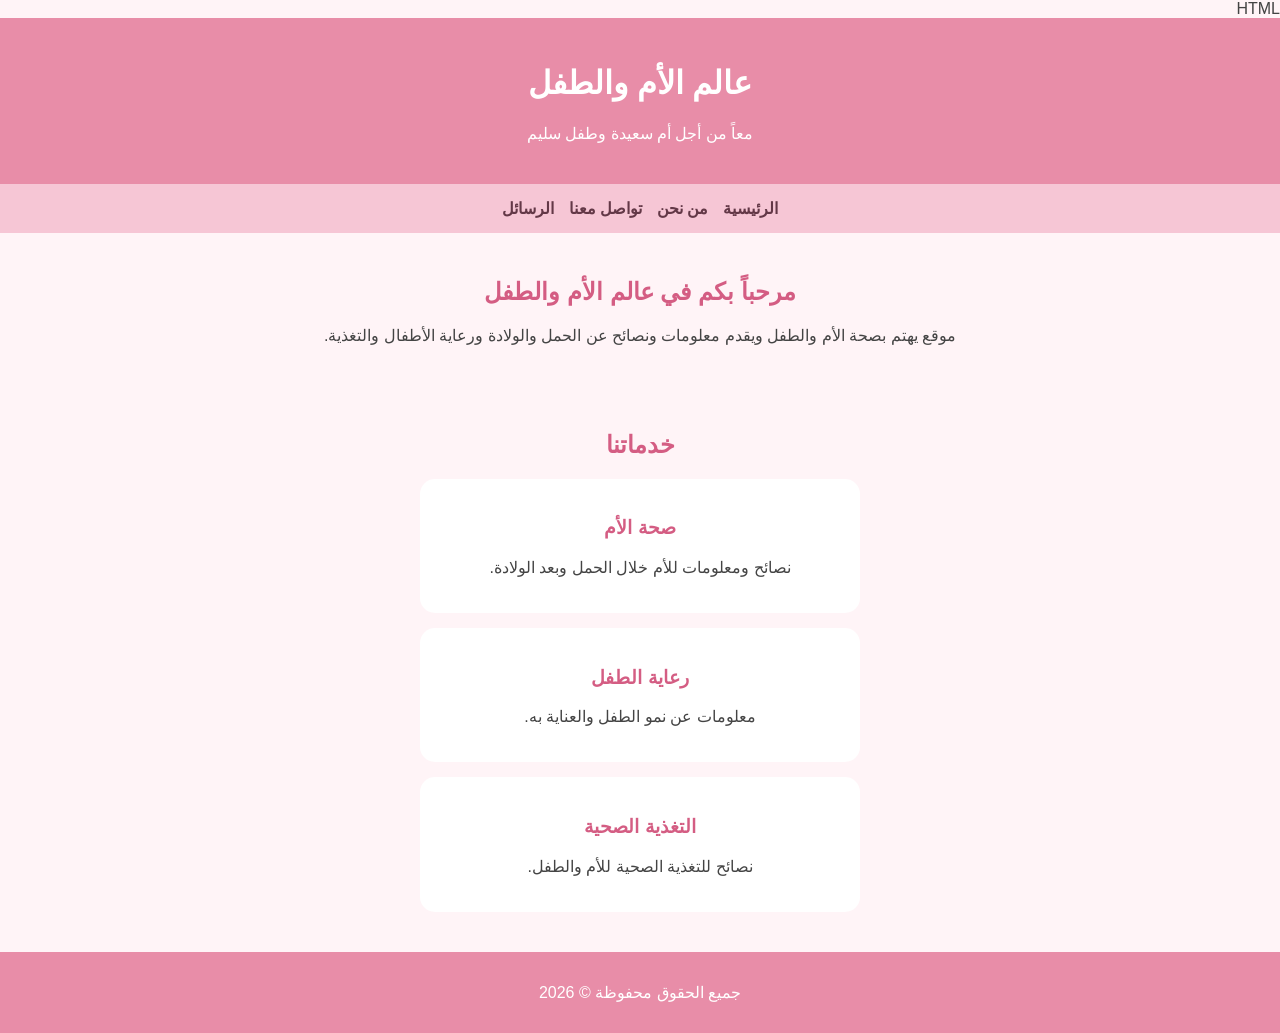
<file: index.html>
HTML

<!DOCTYPE html>
<html lang="ar" dir="rtl">
<head>
<meta charset="UTF-8">
<meta name="viewport" content="width=device-width, initial-scale=1.0">
<title>عالم الأم والطفل</title>

<style>
body {
    margin: 0;
    font-family: Arial;
    background: #fff4f7;
    color: #444;
}

header {
    background: #e88da8;
    color: white;
    text-align: center;
    padding: 25px;
}

nav {
    background: #f6c6d5;
    padding: 15px;
    text-align: center;
}

nav a {
    color: #633847;
    text-decoration: none;
    margin: 5px;
    font-weight: bold;
}

section {
    text-align: center;
    padding: 25px 15px;
}

h2, h3 {
    color: #d45d83;
}

.card {
    background: white;
    margin: 15px auto;
    padding: 20px;
    border-radius: 15px;
    max-width: 400px;
}

footer {
    background: #e88da8;
    color: white;
    text-align: center;
    padding: 15px;
}
</style>
</head>

<body>

<header>
<h1>عالم الأم والطفل</h1>
<p>معاً من أجل أم سعيدة وطفل سليم</p>
</header>

<nav>
<a href="index.html">الرئيسية</a>
<a href="about.html">من نحن</a>
<a href="contact.html">تواصل معنا</a>
<a href="messages.php">الرسائل</a>
</nav>

<section>
<h2>مرحباً بكم في عالم الأم والطفل</h2>
<p>
موقع يهتم بصحة الأم والطفل
ويقدم معلومات ونصائح عن الحمل
والولادة ورعاية الأطفال والتغذية.
</p>
</section>

<section>
<h2>خدماتنا</h2>

<div class="card">
<h3>صحة الأم</h3>
<p>نصائح ومعلومات للأم خلال الحمل وبعد الولادة.</p>
</div>

<div class="card">
<h3>رعاية الطفل</h3>
<p>معلومات عن نمو الطفل والعناية به.</p>
</div>

<div class="card">
<h3>التغذية الصحية</h3>
<p>نصائح للتغذية الصحية للأم والطفل.</p>
</div>

</section>

<footer>
<p>جميع الحقوق محفوظة © 2026</p>
</footer>
<script>
alert("أهلا بيك في موقع الأم والطفل");
</script>
</script>
</body>
</html>
</file>
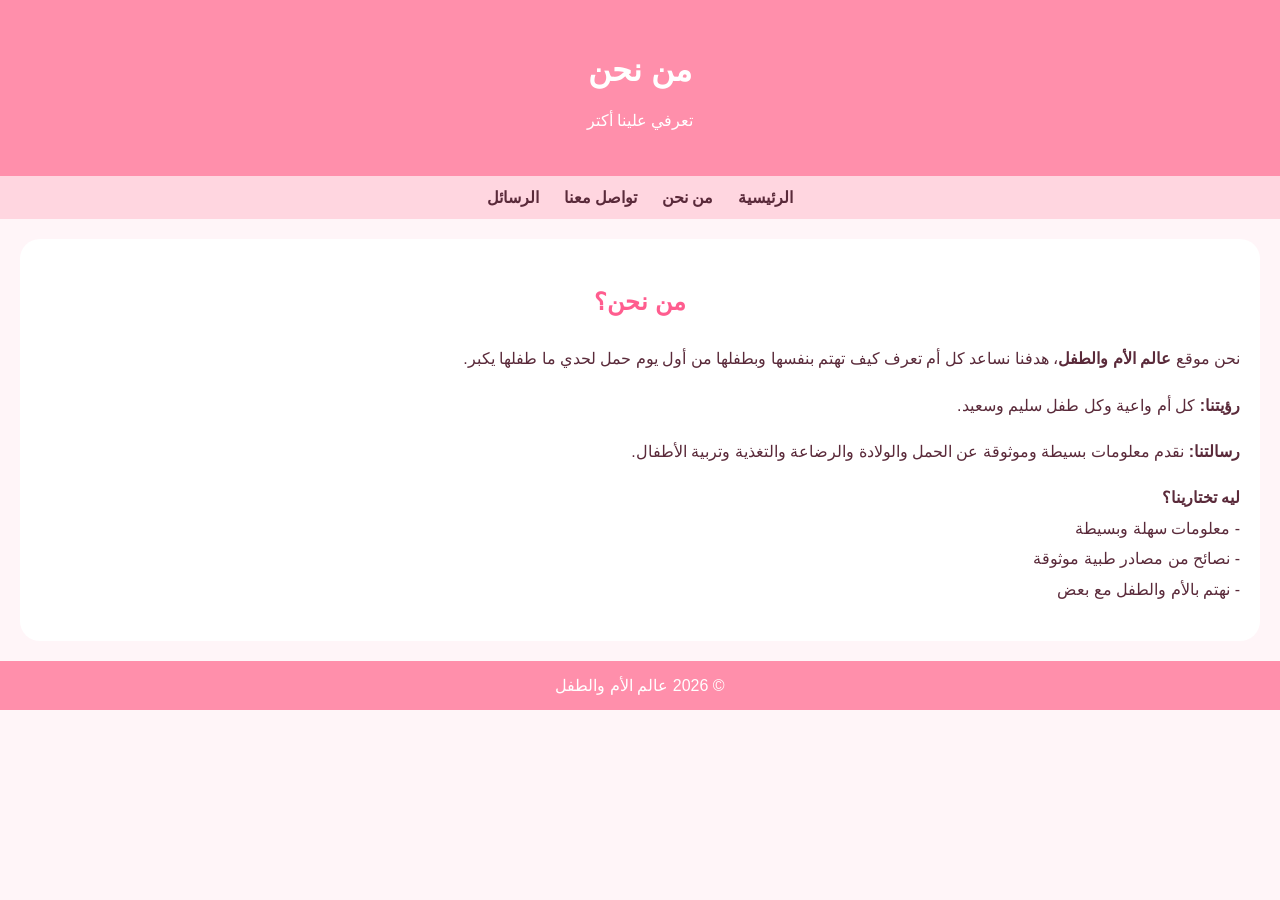
<file: about.html>
<!DOCTYPE html>
<html lang="ar" dir="rtl">
<head>
<meta charset="UTF-8">
<meta name="viewport" content="width=device-width, initial-scale=1.0">
<title>من نحن</title>
<style>
body{font-family:Arial;background:#fff5f8;margin:0;text-align:center;color:#5a2a3a}
header{background:#ff8fab;color:white;padding:30px 10px}
nav{background:#ffd6e0;padding:12px}
nav a{margin:0 10px;color:#5a2a3a;text-decoration:none;font-weight:bold}
.box{background:white;margin:20px;padding:20px;border-radius:20px;text-align:right;line-height:1.9}
h2{color:#ff5d8f;text-align:center}
footer{background:#ff8fab;color:white;padding:15px;margin-top:20px}
</style>
</head>
<body>
<header><h1>من نحن</h1><p>تعرفي علينا أكتر</p></header>
<nav>
<a href="index.html">الرئيسية</a>
<a href="about.html">من نحن</a>
<a href="contact.html">تواصل معنا</a>
<a href="#">الرسائل</a>
</nav>
<div class="box">
<h2>من نحن؟</h2>
<p>نحن موقع <b>عالم الأم والطفل</b>، هدفنا نساعد كل أم تعرف كيف تهتم بنفسها وبطفلها من أول يوم حمل لحدي ما طفلها يكبر.</p>
<p><b>رؤيتنا:</b> كل أم واعية وكل طفل سليم وسعيد.</p>
<p><b>رسالتنا:</b> نقدم معلومات بسيطة وموثوقة عن الحمل والولادة والرضاعة والتغذية وتربية الأطفال.</p>
<p><b>ليه تختارينا؟</b><br>
- معلومات سهلة وبسيطة<br>
- نصائح من مصادر طبية موثوقة<br>
- نهتم بالأم والطفل مع بعض</p>
</div>
<footer>© 2026 عالم الأم والطفل</footer>
</body>
</html>
</file>
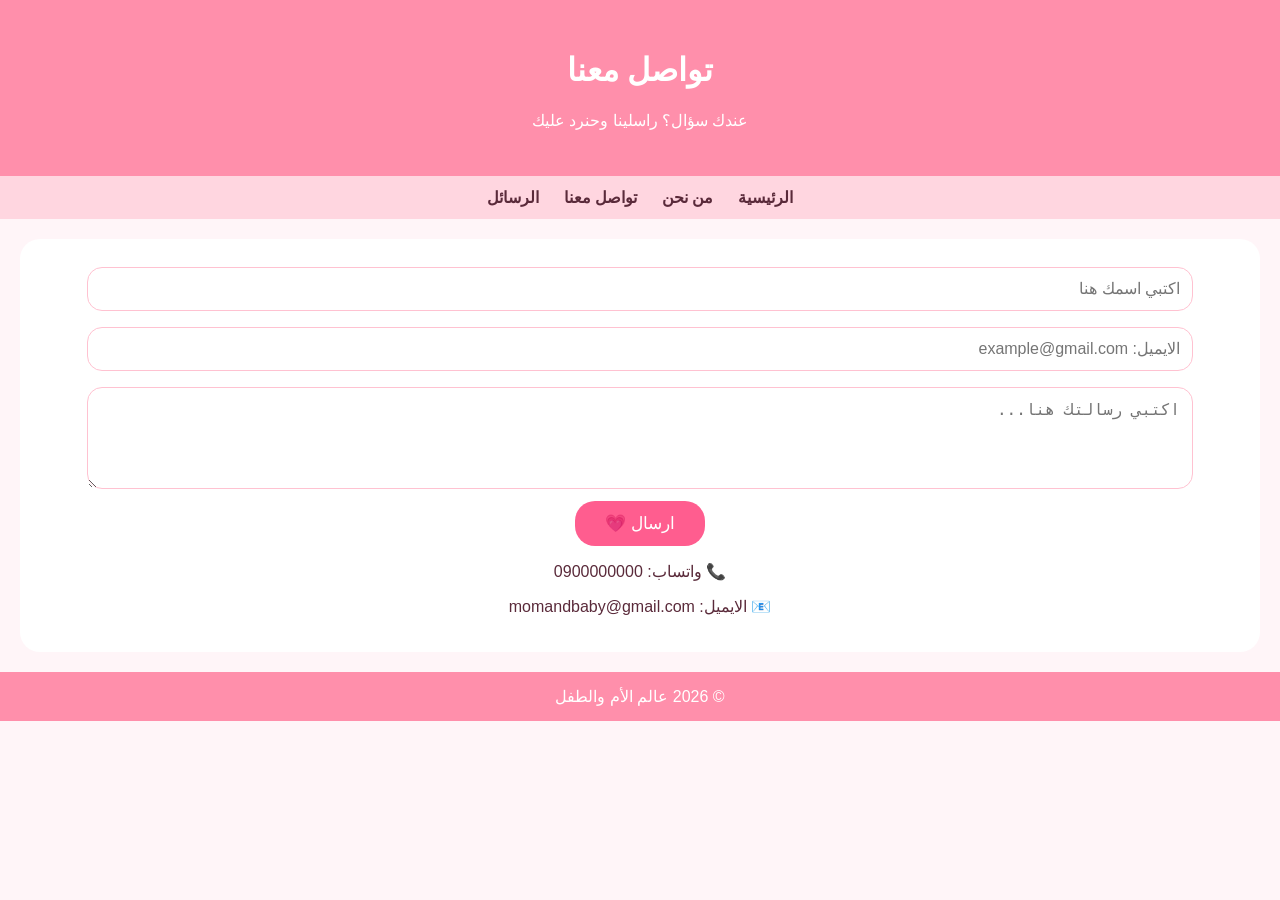
<file: contact.html>
<!DOCTYPE html>
<html lang="ar" dir="rtl">
<head>
<meta charset="UTF-8">
<meta name="viewport" content="width=device-width, initial-scale=1.0">
<title>تواصل معنا</title>
<style>
body{font-family:Arial;background:#fff5f8;margin:0;text-align:center;color:#5a2a3a}
header{background:#ff8fab;color:white;padding:30px 10px}
nav{background:#ffd6e0;padding:12px}
nav a{margin:0 10px;color:#5a2a3a;text-decoration:none;font-weight:bold}
.box{background:white;margin:20px;padding:20px;border-radius:20px}
input,textarea{width:90%;padding:12px;margin:8px;border:1px solid #ffc2d1;border-radius:15px;font-size:16px}
button{background:#ff5d8f;color:white;border:none;padding:12px 30px;border-radius:20px;font-size:17px}
footer{background:#ff8fab;color:white;padding:15px;margin-top:20px}
</style>
</head>
<body>
<header><h1>تواصل معنا</h1><p>عندك سؤال؟ راسلينا وحنرد عليك</p></header>
<nav>
<a href="index.html">الرئيسية</a>
<a href="about.html">من نحن</a>
<a href="contact.html">تواصل معنا</a>
<a href="#">الرسائل</a>
</nav>
<div class="box">
<input type="text" placeholder="اكتبي اسمك هنا"><br>
<input type="email" placeholder="الايميل: example@gmail.com"><br>
<textarea rows="4" placeholder="اكتبي رسالتك هنا..."></textarea><br>
<button>ارسال 💗</button>
<p>📞 واتساب: 0900000000</p>
<p>📧 الايميل: momandbaby@gmail.com</p>
</div>
<footer>© 2026 عالم الأم والطفل</footer>
</body>
</html>
</file>
